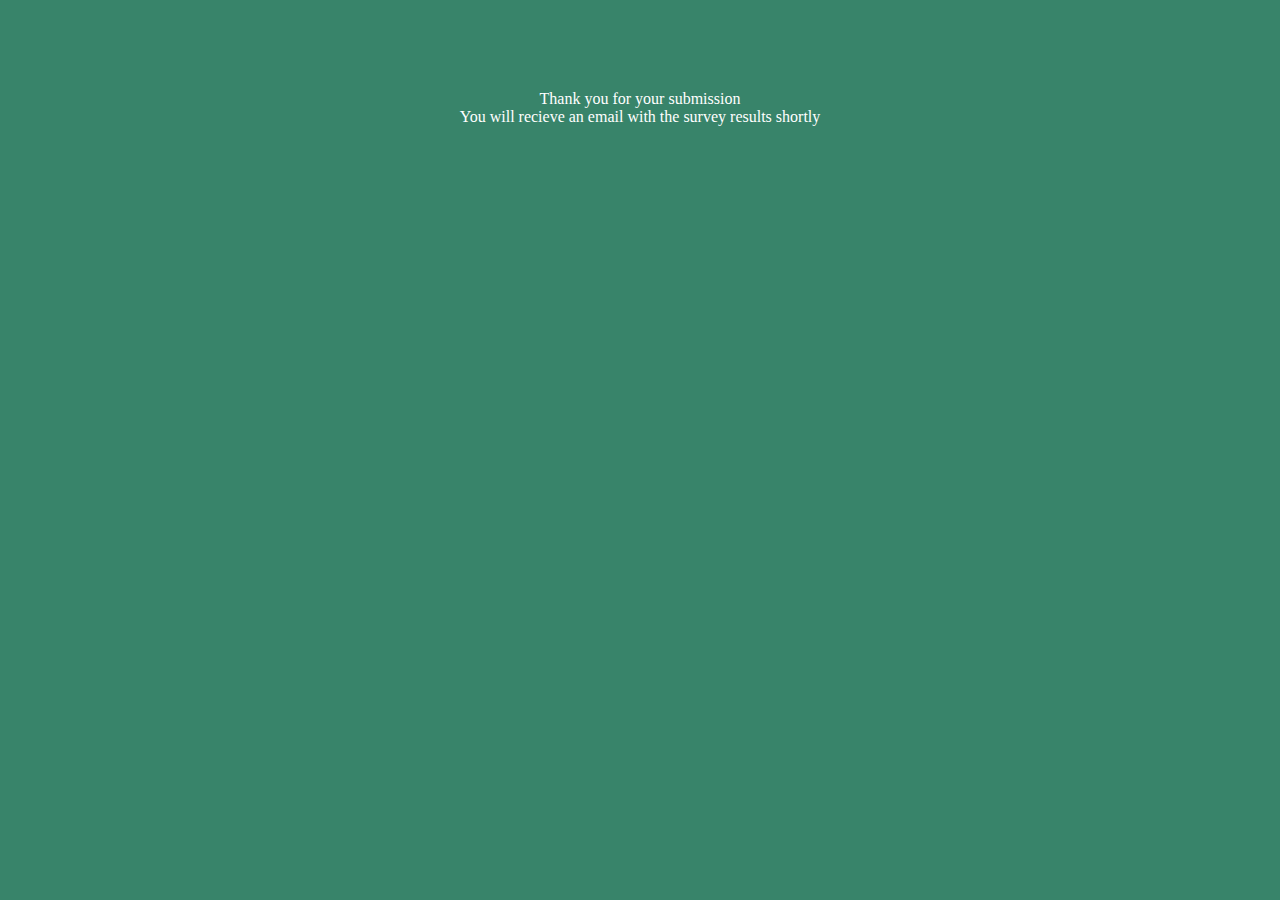
<file: templates/success.html>
<!DOCTYPE html>
<html lang="en">

<head>
    <meta charset="UTF-8">
    <meta http-equiv="X-UA-Compatible" content="IE=edge">
    <meta name="viewport" content="width=device-width, initial-scale=1.0">
    <link rel="stylesheet" href="../static/css/main.css">
    <title>Data collector</title>
</head>

<body>
    <div class="container">
        <p>Thank you for your submission <br>
            You will recieve an email with the survey results shortly
        </p>
    </div>
</body>

</html>
</file>
<file: static/css/main.css>
*{
    padding: 0;
    margin: 0;
    box-sizing: border-box;
}
body{
    background-color: #0e6a4bd3;
}
.container h1{
    color:rgb(219, 187, 231);
    padding: 2vh;
}
.container h3{
    color:rgb(198, 245, 246);
    padding: 2vh;
}
.container{
    color: white;
    margin-top: 10vh;
    display: flex;
    flex-direction: column;
    align-content: space-between;
    text-align: center;
}
input{
    width: 40%;
    height: 70%;
    margin: 5px;
    border-radius: 4px;
    padding-left:15px ;
    
}
button[type="submit"]{
    margin-top: 3px;
    padding: 6px 4px 6px 4px;
    border-radius: 5px;
    background-color: #7fffd4;
    border-color: #22b181;
}
.message{
    color:red;
    font-weight: bolder;
}
</file>
